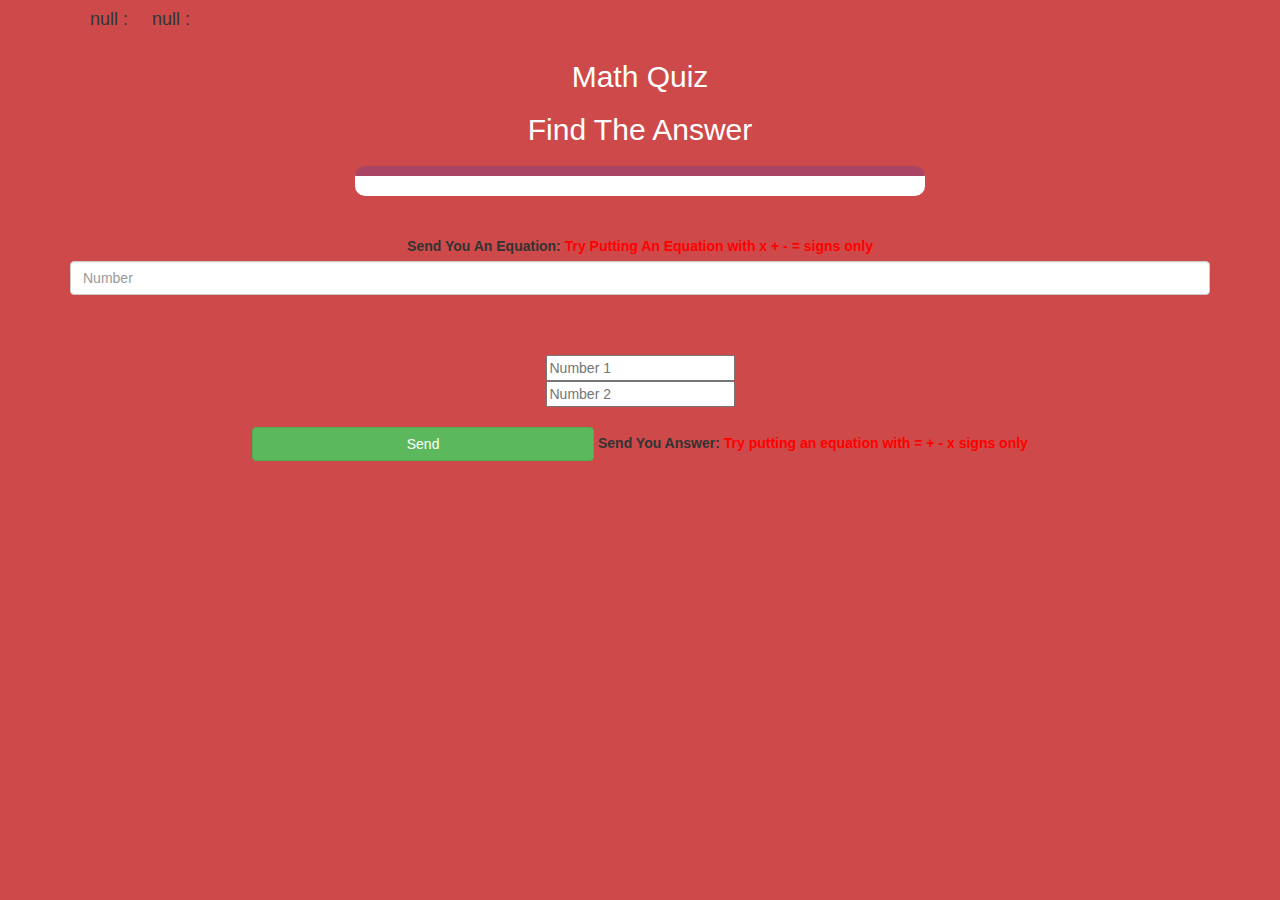
<file: game_page.html>
<!DOCTYPE html>
<html>
<head>
	<title>Math Quiz</title>

<meta name="viewport" content="width=device-width, initial-scale=1">
<link rel="stylesheet" href="https://maxcdn.bootstrapcdn.com/bootstrap/3.4.0/css/bootstrap.min.css">
<script src="https://ajax.googleapis.com/ajax/libs/jquery/3.4.1/jquery.min.js"></script>
<script src="https://maxcdn.bootstrapcdn.com/bootstrap/3.4.0/js/bootstrap.min.js"></script>
<script src="game_page.js"></script>
<link rel="stylesheet" type="text/css" href="game.css">
</head>
<body>

<div class="container">
    <h4 id = "player1_name"><span id = "player1_score"></span></h4>
    <h4 id = "player2_name"><span id = "player2_score"></span></h4>
	<center>
		<h2 style="color: white;">Math Quiz</h2>

		<h2 style="color: white;">Find The Answer</h2> <h3 id="player_question"></h3> 
        <h3 id="player_answer"></h3> <div id="output" class="col-lg-6"> </div> <br> <br> 
        <label>Send You An Equation: <b style="color: red">Try Putting An Equation with x + - = signs only </b> 
        </label> <input type="text" id="number1" class="form-control" placeholder="Number"> <br>
		<br>
		<br>
       

        <input type="number" id = "number1" placeholder="Number 1">
        <br>
        <input type="number" id = "number2" placeholder="Number 2">


        <br>
        <br>

        <button type = "button" onclick = "send()"
        class="btn btn-success" style="width: 30%;" >Send</button>



		<label>Send You Answer: <b style="color: red">Try putting an equation with = + - x signs only</b></label>

		<br>

	</center>
</div>

<script src="game_page.js"></script>
</body>
</html>
</file>
<file: game.css>
body
{
	background: #ce4a4a;
}

	.login_div1 , .login_div2
	{
		background: white;
		padding: 10px;
		float: none;
		border-radius: 15px;
	}


#player1_name , #player2_name
{
	display: inline-block;
	margin-left: 20px;
}
#word
{
	width: 60%;
}
#word_display
{
	letter-spacing: 5px;
}
#output
{
background: white;
border-radius: 10px;
border-top: 10px solid #AA4465;
padding: 10px;
float: none;
text-align: left;
}
</file>
